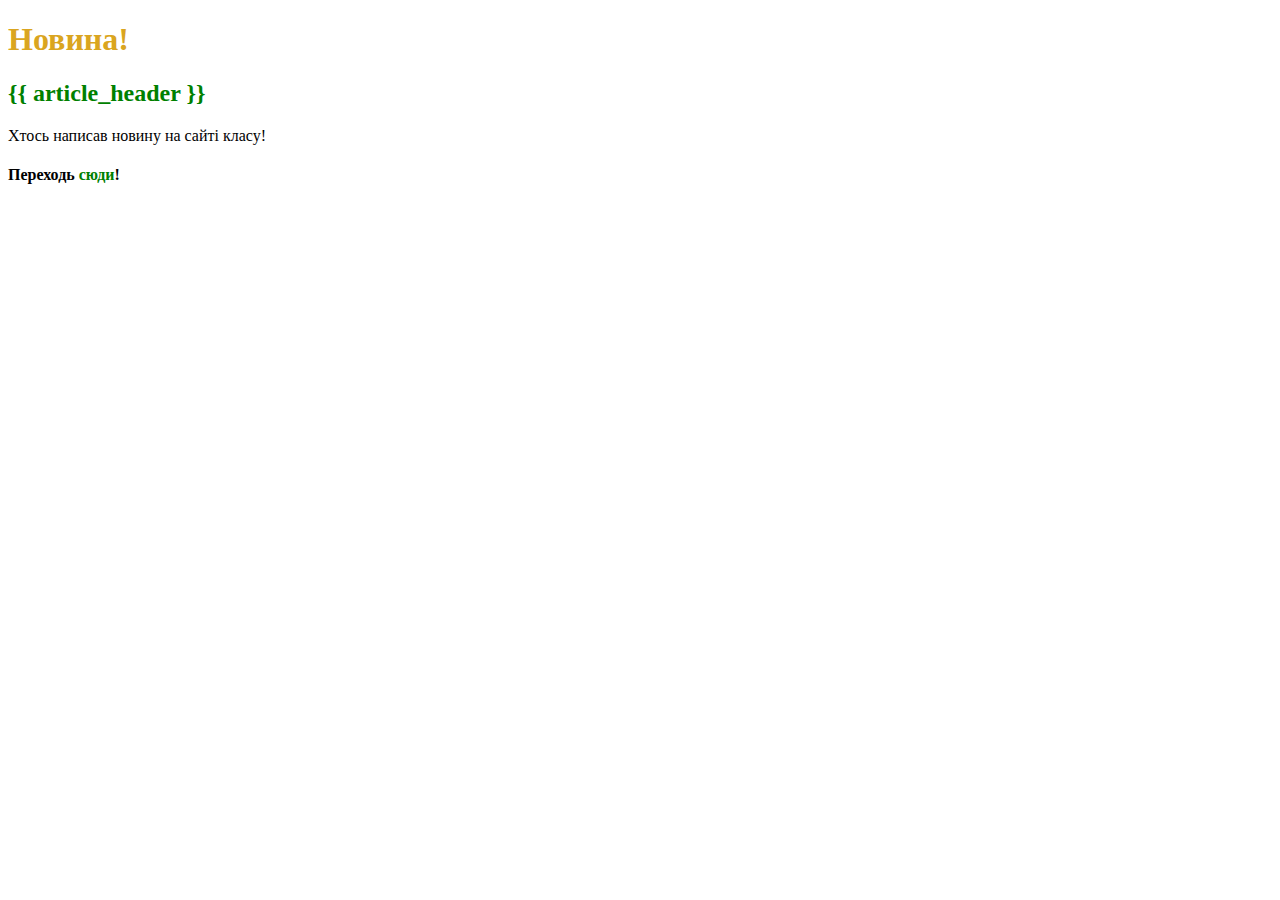
<file: news/templates/new_article_email.html>
<!DOCTYPE html>

<html>
    <head>
        <meta charset="UTF-8">
        <meta name="viewport" content="width=device-width, initial-scale=1.0">

        <style>
            .logo {
                border-radius: 50%;
                width: 300px;
                height: 300px;
            }
            
            .header {
                color: goldenrod;
            }
            
            .subheader {
                color: green;
            }
            
            a {
                text-decoration: none;
                color: green !important;
            }
        </style>
    </head>

    <body>
        <div class="main">
            <h1 class="header">Новина!</h1>
            <h2 class="subheader">{{ article_header }}</h2>
            <p>Хтось написав новину на сайті класу!</p>
            <h4>Переходь <a href="https://rl-classfive.com.ua">сюди</a>!</h4>
        </div>
    </body>
</html>
</file>
